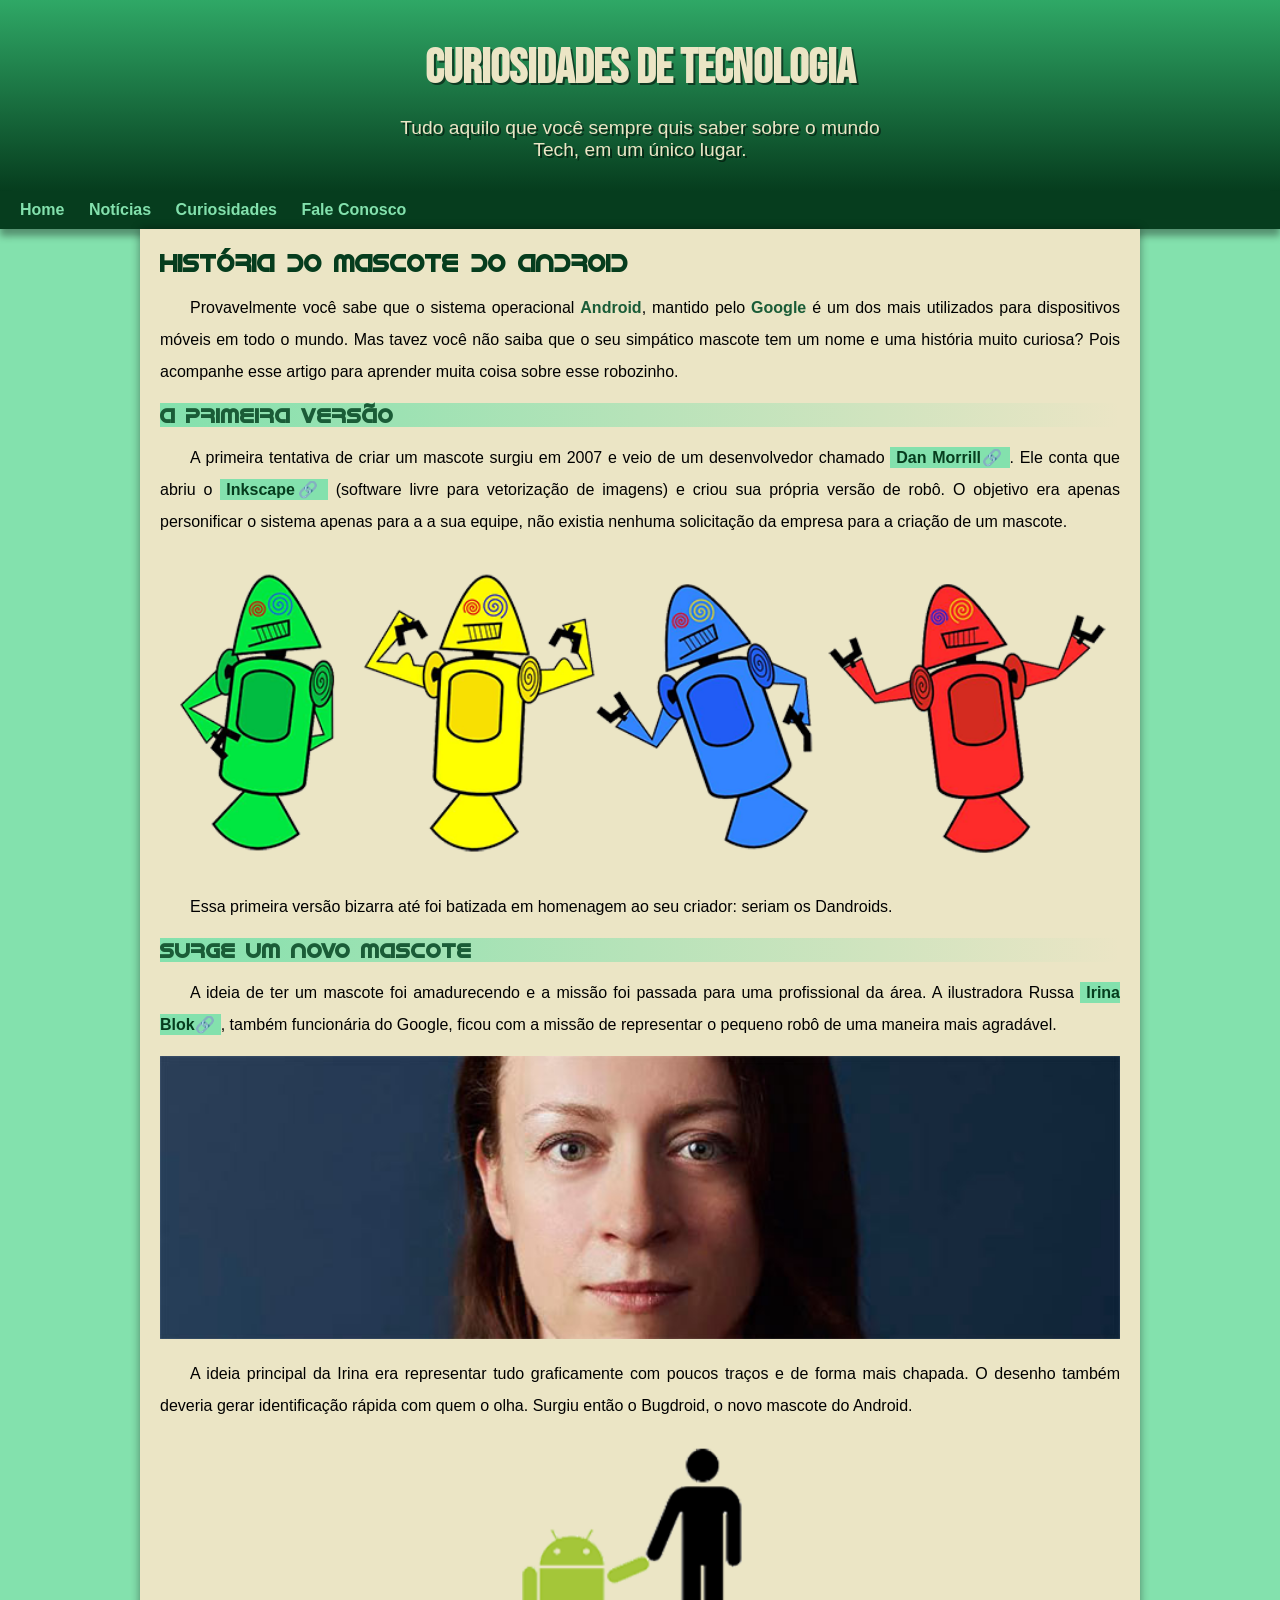
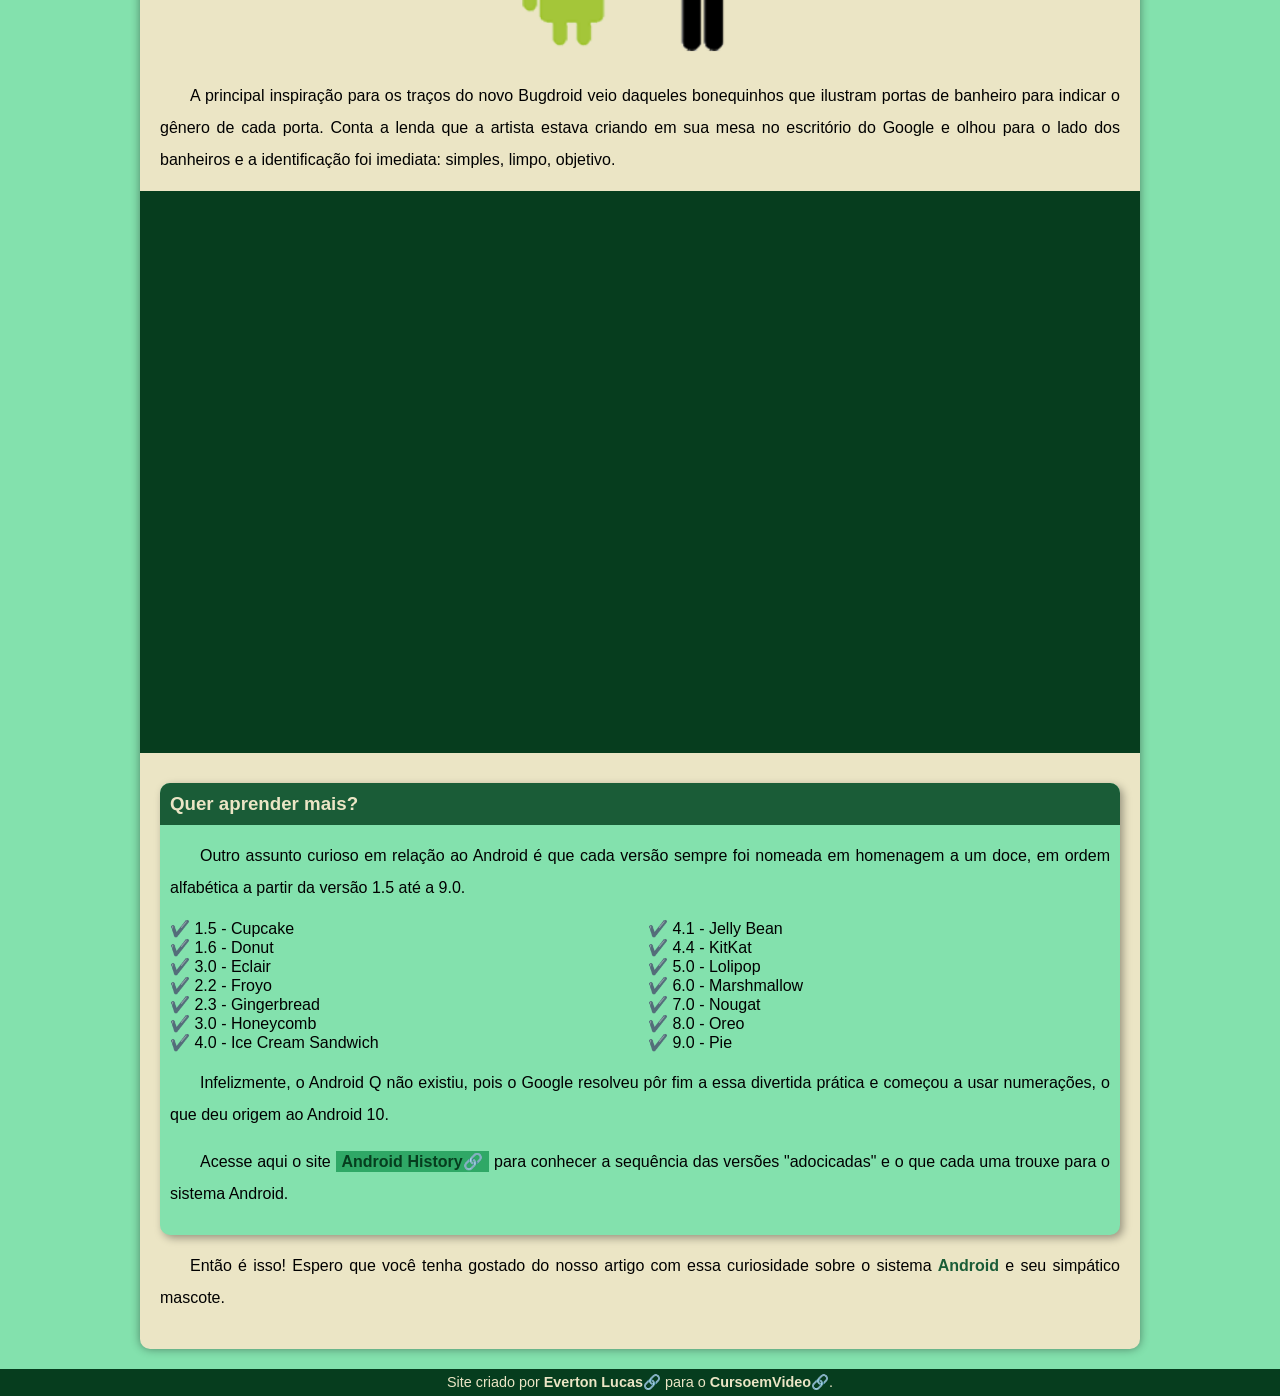
<file: index.html>
<!DOCTYPE html>
<html lang="pt-br">
<head>
    <meta charset="UTF-8">
    <meta http-equiv="X-UA-Compatible" content="IE=edge">
    <meta name="viewport" content="width=device-width, initial-scale=1.0">
    <link rel="shortcut icon" href="pacote/imagens/favicon.ico" type="image/x-icon">
    <title>Como surgiu o mascote do Android?</title>
    <link rel="stylesheet" href="estilo/style.css">
</head>
<body>
    <header>
        <h1>Curiosidades de Tecnologia</h1>
        <p>Tudo aquilo que você sempre quis saber sobre o mundo Tech, em um único lugar.</p>
    </header>
    
    <nav>
        <a href="#">Home</a>
        <a href="#">Notícias</a>
        <a href="#">Curiosidades</a>
        <a href="#">Fale Conosco</a>
    </nav>
    
    <main>
        <article>
            <h1>História do Mascote do Android</h1>
            
            <p>Provavelmente você sabe que o sistema operacional <strong>Android</strong>, mantido pelo <strong>Google</strong> é um dos mais utilizados para dispositivos móveis em todo o mundo. Mas tavez você não saiba que o seu simpático mascote tem um nome e uma história muito curiosa? Pois acompanhe esse artigo para aprender muita coisa sobre esse robozinho.</p>
            
            <h2>A primeira versão</h2>
            
            <p>A primeira tentativa de criar um mascote surgiu em 2007 e veio de um desenvolvedor chamado <a href="https://www.thedrum.com/news/2013/01/06/googles-dan-morrill-reveals-rejected-android-mascot-designs" class="externo" target="_blank" rel="external">Dan Morrill</a>. Ele conta que abriu o <a href="https://inkscape.org/pt-br/" class="externo" target="_blank" rel="external">Inkscape</a> (software livre para vetorização de imagens) e criou sua própria versão de robô. O objetivo era apenas personificar o sistema apenas para a a sua equipe, não existia nenhuma solicitação da empresa para a criação de um mascote.</p>

            <picture>
                <source media="(max-width: 670px)" srcset="pacote/imagens/dan-droids-pq.png">
                <img src="pacote/imagens/dan-droids.png" alt="Primeiro mascote do android">
            </picture>
            
            <p>Essa primeira versão bizarra até foi batizada em homenagem ao seu criador: seriam os Dandroids.</p>
            
            <h2>Surge um novo mascote</h2>
            
            <p>A ideia de ter um mascote foi amadurecendo e a missão foi passada para uma profissional da área. A ilustradora Russa <a href="https://www.irinablok.com/" class="externo" target="_blank" rel="external">Irina Blok</a>, também funcionária do Google, ficou com a missão de representar o pequeno robô de uma maneira mais agradável.</p>
            
            <picture>
                <source media="(max-width: 670px)" srcset="pacote/imagens/irina-blok-pq.jpg">
                <img src="pacote/imagens/irina-blok.jpg" alt="Irina Blok">
            </picture>
            
            <p>A ideia principal da Irina era representar tudo graficamente com poucos traços e de forma mais chapada. O desenho também deveria gerar identificação rápida com quem o olha. Surgiu então o Bugdroid, o novo mascote do Android.</p>
            
            <img src="pacote/imagens/bugdroid.png" class="pequena" alt="bug droid">
            
            <p>A principal inspiração para os traços do novo Bugdroid veio daqueles bonequinhos que ilustram portas de banheiro para indicar o gênero de cada porta. Conta a lenda que a artista estava criando em sua mesa no escritório do Google e olhou para o lado dos banheiros e a identificação foi imediata: simples, limpo, objetivo.</p>
            
            <div class="video"><iframe width="560" height="315" src="https://www.youtube.com/embed/l2UDgpLz20M" title="YouTube video player" frameborder="0" allow="accelerometer; autoplay; clipboard-write; encrypted-media; gyroscope; picture-in-picture" allowfullscreen></iframe></div>

            <aside>
                <h3>Quer aprender mais? </h3>
                <p>Outro assunto curioso em relação ao Android é que cada versão sempre foi nomeada em homenagem a um doce, em ordem alfabética a partir da versão 1.5 até a 9.0.</p>
                
                <ul>
                    <li>1.5 - <abbr title="Bolo de Copo">Cupcake</abbr></li>
                    <li>1.6 - <abbr title="Rosquinha">Donut</abbr></li>
                    <li>3.0 - <abbr title="Bomba">Eclair</abbr></li>
                    <li>2.2 - <abbr title="Iorgute Congelado">Froyo</abbr></li>
                    <li>2.3 - <abbr title="Biscoito de Gengibre">Gingerbread</abbr></li>
                    <li>3.0 - <abbr title="Favo de Mel">Honeycomb</abbr></li>
                    <li>4.0 - <abbr title="Sanduíche de Sorvete">Ice Cream Sandwich</abbr></li>
                    <li>4.1 - <abbr title="Jujuba">Jelly Bean</abbr></li>
                    <li>4.4 - <abbr title="Kitkat">KitKat</abbr></li>
                    <li>5.0 - <abbr title="Pirulito">Lolipop</abbr></li>
                    <li>6.0 - <abbr title="Marshmallow">Marshmallow</abbr></li>
                    <li>7.0 - <abbr title="Torrone">Nougat</abbr></li>
                    <li>8.0 - <abbr title="Oreo">Oreo</abbr></li>
                    <li>9.0 - <abbr title="Torta">Pie</abbr></li>
                </ul>
                
                <p>Infelizmente, o Android Q não existiu, pois o Google resolveu pôr fim a essa divertida prática e começou a usar numerações, o que deu origem ao Android 10.
                </p>

                <p>Acesse aqui o site <a href="https://www.android.com/intl/en_uk/history/#/donut" class="externo" target="_blank" rel="external">Android History</a> para conhecer a sequência das versões "adocicadas" e o que cada uma trouxe para o sistema Android.</p>
            </aside>

            <p>Então é isso! Espero que você tenha gostado do nosso artigo com essa curiosidade sobre o sistema <strong>Android</strong> e seu simpático mascote.</p>
        </article>
    </main>

    <footer>
        Site criado por <a href="https://github.com/evertonluckas" class="externo" target="_blank" rel="external">Everton Lucas</a> para o <a href="https://www.youtube.com/channel/UCrWvhVmt0Qac3HgsjQK62FQ" class="externo" target="_blank" rel="external">CursoemVideo</a>.
    </footer>
</body>
</html>
</file>
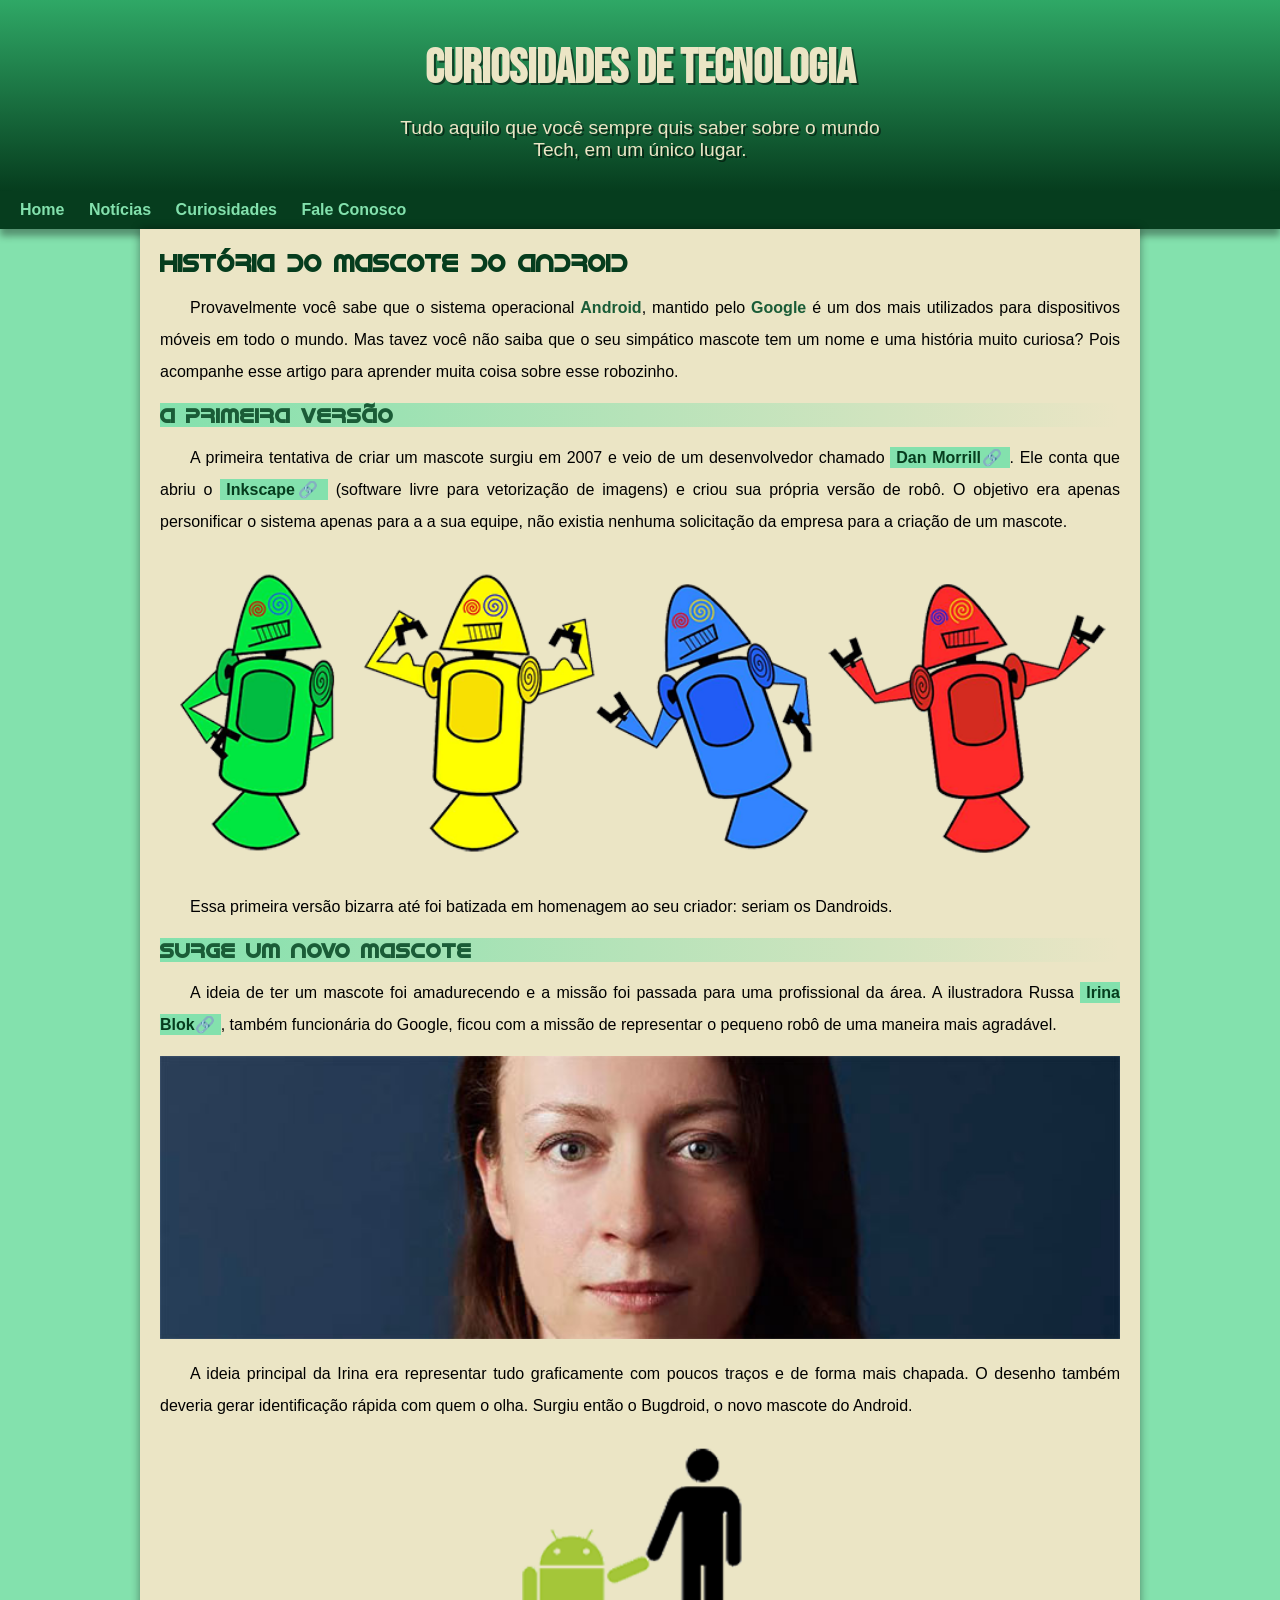
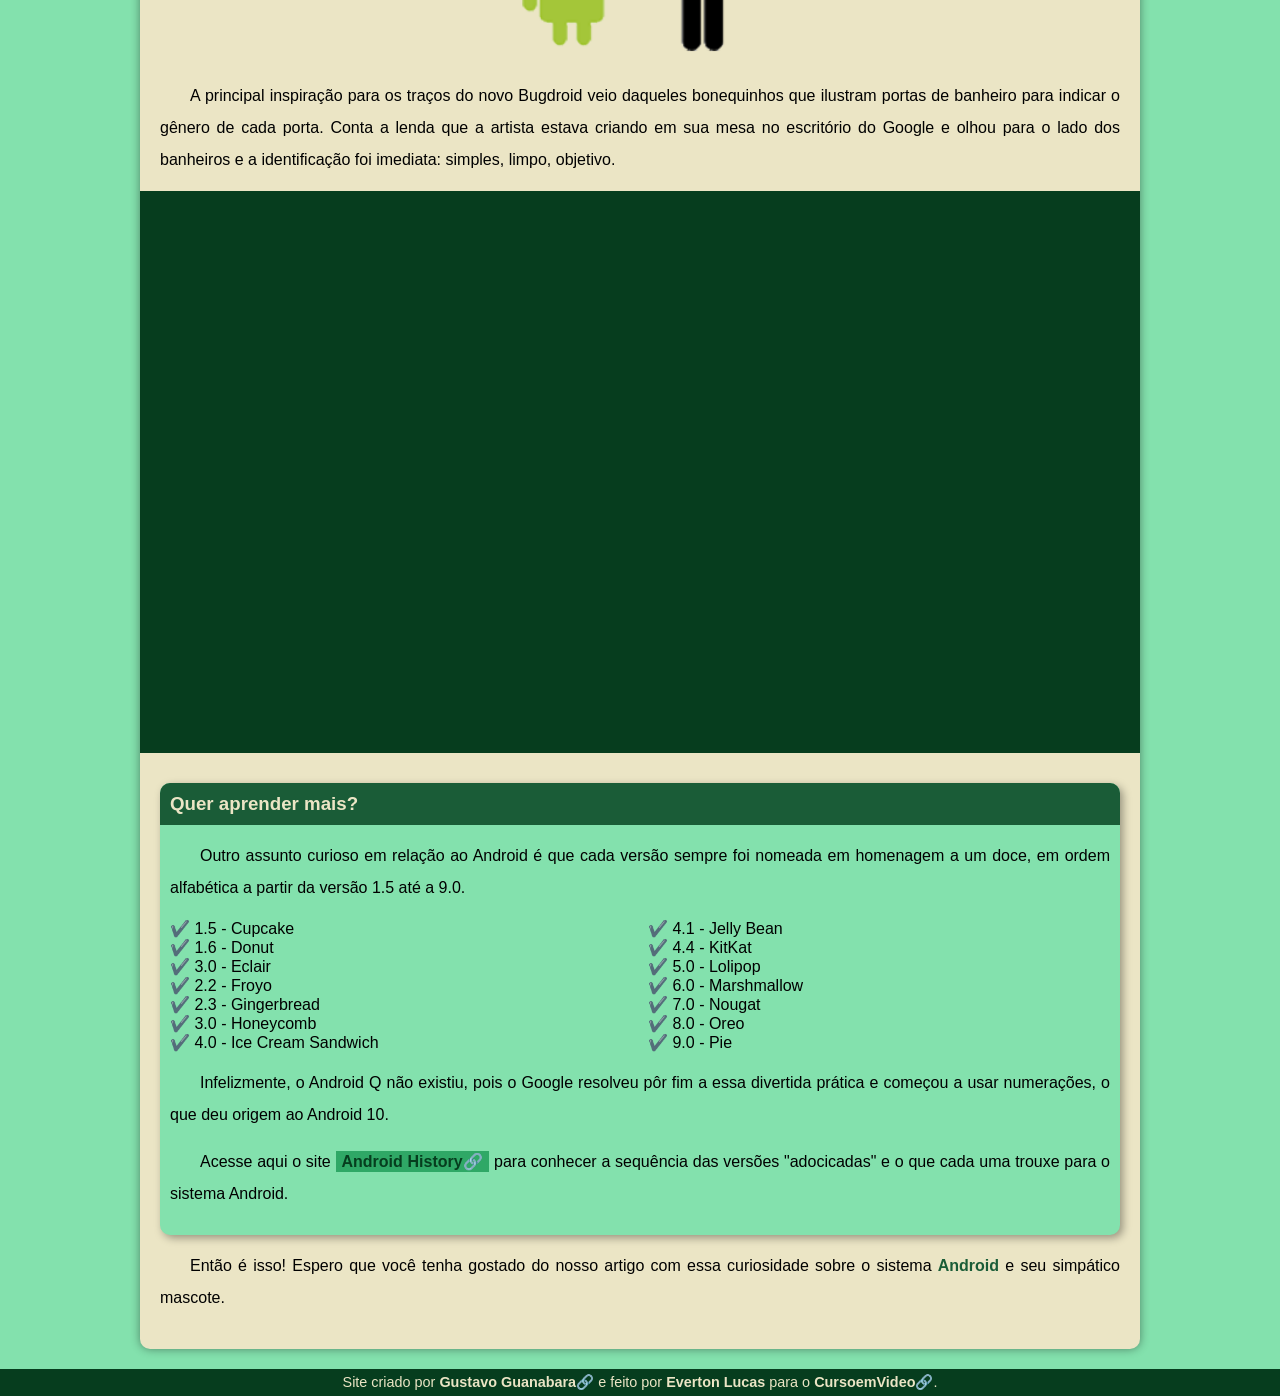
<file: index.html.html>
<!DOCTYPE html>
<html lang="pt-br">
<head>
    <meta charset="UTF-8">
    <meta http-equiv="X-UA-Compatible" content="IE=edge">
    <meta name="viewport" content="width=device-width, initial-scale=1.0">
    <link rel="shortcut icon" href="pacote/imagens/favicon.ico" type="image/x-icon">
    <title>Como surgiu o mascote do Android?</title>
    <link rel="stylesheet" href="estilo/style.css">
</head>
<body>
    <header>
        <h1>Curiosidades de Tecnologia</h1>
        <p>Tudo aquilo que você sempre quis saber sobre o mundo Tech, em um único lugar.</p>
    </header>
    
    <nav>
        <a href="#">Home</a>
        <a href="#">Notícias</a>
        <a href="#">Curiosidades</a>
        <a href="#">Fale Conosco</a>
    </nav>
    
    <main>
        <article>
            <h1>História do Mascote do Android</h1>
            
            <p>Provavelmente você sabe que o sistema operacional <strong>Android</strong>, mantido pelo <strong>Google</strong> é um dos mais utilizados para dispositivos móveis em todo o mundo. Mas tavez você não saiba que o seu simpático mascote tem um nome e uma história muito curiosa? Pois acompanhe esse artigo para aprender muita coisa sobre esse robozinho.</p>
            
            <h2>A primeira versão</h2>
            
            <p>A primeira tentativa de criar um mascote surgiu em 2007 e veio de um desenvolvedor chamado <a href="https://www.thedrum.com/news/2013/01/06/googles-dan-morrill-reveals-rejected-android-mascot-designs" class="externo" target="_blank" rel="external">Dan Morrill</a>. Ele conta que abriu o <a href="https://inkscape.org/pt-br/" class="externo" target="_blank" rel="external">Inkscape</a> (software livre para vetorização de imagens) e criou sua própria versão de robô. O objetivo era apenas personificar o sistema apenas para a a sua equipe, não existia nenhuma solicitação da empresa para a criação de um mascote.</p>

            <picture>
                <source media="(max-width: 670px)" srcset="pacote/imagens/dan-droids-pq.png">
                <img src="pacote/imagens/dan-droids.png" alt="Primeiro mascote do android">
            </picture>
            
            <p>Essa primeira versão bizarra até foi batizada em homenagem ao seu criador: seriam os Dandroids.</p>
            
            <h2>Surge um novo mascote</h2>
            
            <p>A ideia de ter um mascote foi amadurecendo e a missão foi passada para uma profissional da área. A ilustradora Russa <a href="https://www.irinablok.com/" class="externo" target="_blank" rel="external">Irina Blok</a>, também funcionária do Google, ficou com a missão de representar o pequeno robô de uma maneira mais agradável.</p>
            
            <picture>
                <source media="(max-width: 670px)" srcset="pacote/imagens/irina-blok-pq.jpg">
                <img src="pacote/imagens/irina-blok.jpg" alt="Irina Blok">
            </picture>
            
            <p>A ideia principal da Irina era representar tudo graficamente com poucos traços e de forma mais chapada. O desenho também deveria gerar identificação rápida com quem o olha. Surgiu então o Bugdroid, o novo mascote do Android.</p>
            
            <img src="pacote/imagens/bugdroid.png" class="pequena" alt="bug droid">
            
            <p>A principal inspiração para os traços do novo Bugdroid veio daqueles bonequinhos que ilustram portas de banheiro para indicar o gênero de cada porta. Conta a lenda que a artista estava criando em sua mesa no escritório do Google e olhou para o lado dos banheiros e a identificação foi imediata: simples, limpo, objetivo.</p>
            
            <div class="video"><iframe width="560" height="315" src="https://www.youtube.com/embed/l2UDgpLz20M" title="YouTube video player" frameborder="0" allow="accelerometer; autoplay; clipboard-write; encrypted-media; gyroscope; picture-in-picture" allowfullscreen></iframe></div>

            <aside>
                <h3>Quer aprender mais? </h3>
                <p>Outro assunto curioso em relação ao Android é que cada versão sempre foi nomeada em homenagem a um doce, em ordem alfabética a partir da versão 1.5 até a 9.0.</p>
                
                <ul>
                    <li>1.5 - <abbr title="Bolo de Copo">Cupcake</abbr></li>
                    <li>1.6 - <abbr title="Rosquinha">Donut</abbr></li>
                    <li>3.0 - <abbr title="Bomba">Eclair</abbr></li>
                    <li>2.2 - <abbr title="Iorgute Congelado">Froyo</abbr></li>
                    <li>2.3 - <abbr title="Biscoito de Gengibre">Gingerbread</abbr></li>
                    <li>3.0 - <abbr title="Favo de Mel">Honeycomb</abbr></li>
                    <li>4.0 - <abbr title="Sanduíche de Sorvete">Ice Cream Sandwich</abbr></li>
                    <li>4.1 - <abbr title="Jujuba">Jelly Bean</abbr></li>
                    <li>4.4 - <abbr title="Kitkat">KitKat</abbr></li>
                    <li>5.0 - <abbr title="Pirulito">Lolipop</abbr></li>
                    <li>6.0 - <abbr title="Marshmallow">Marshmallow</abbr></li>
                    <li>7.0 - <abbr title="Torrone">Nougat</abbr></li>
                    <li>8.0 - <abbr title="Oreo">Oreo</abbr></li>
                    <li>9.0 - <abbr title="Torta">Pie</abbr></li>
                </ul>
                
                <p>Infelizmente, o Android Q não existiu, pois o Google resolveu pôr fim a essa divertida prática e começou a usar numerações, o que deu origem ao Android 10.
                </p>

                <p>Acesse aqui o site <a href="https://www.android.com/intl/en_uk/history/#/donut" class="externo" target="_blank" rel="external">Android History</a> para conhecer a sequência das versões "adocicadas" e o que cada uma trouxe para o sistema Android.</p>
            </aside>

            <p>Então é isso! Espero que você tenha gostado do nosso artigo com essa curiosidade sobre o sistema <strong>Android</strong> e seu simpático mascote.</p>
        </article>
    </main>

    <footer>
        Site criado por <a href="#" class="externo">Gustavo Guanabara</a> e feito por <strong>Everton Lucas</strong> para o <a href="#" class="externo">CursoemVideo</a>.
    </footer>
</body>
</html>
</file>
<file: estilo/style.css>
@charset "UTF-8";

@import url('https://fonts.googleapis.com/css2?family=Bebas+Neue&display=swap');

@font-face {
    font-family: 'Android';
    src: url(../pacote/fontes/idroid.otf) format('opentype');
}

:root {
    --cor0: #ebe5c5;
    --cor1: #83e1ad;
    --cor2: #3ddc84;
    --cor3: #2fa866;
    --cor4: #1a5c37;
    --cor5: #063d1e;

    --fonte-padrao: Arial, Verdana, Helvetica, sans-serif;
    --fonte-destaque: 'Bebas Neue', cursive;
    --fonte-android: 'Android', cursive;
}

* {
    margin: 0;
    padding: 0;
    box-sizing: border-box;
    text-decoration: none;
}

body {
    background-color: var(--cor1);
    font-family: var(--fonte-padrao);
}

a.externo::after {
    content: '🔗';
}

header {
    background-image: linear-gradient(to bottom, var(--cor3), var(--cor5));
    min-height: 150px;
    text-align: center;
    padding-top: 40px;
}

header > h1 {
    color: var(--cor0);
    font-family: var(--fonte-destaque);
    font-size: 3em;
    margin-bottom: 20px;
    text-shadow: 2px 2px 0px rgba(0, 0, 0, 0.514);
}

header > p {
    color: var(--cor0);
    font-family: var(--fonte-padrao);
    font-size: 1.2em;
    max-width: 500px;
    margin: auto;
    padding: 0px 10px 30px 10px;
    text-shadow: 2px 2px 0px rgba(0, 0, 0, 0.514);
}

nav {
    background-color: var(--cor5);
    padding: 10px;
    box-shadow: 0px 7px 7px rgba(0, 0, 0, 0.356);
}

nav > a {
    color: var(--cor1);
    padding: 10px;
    border-radius: 5px;
    font-weight: bold;
    transition-duration: .2s;
}

nav > a:hover {
    background-color: var(--cor3);
    color: var(--cor5);
}

main {
    background-color: var(--cor0);
    min-width: 300px;
    max-width: 1000px;
    margin: auto;
    margin-bottom: 20px;
    padding: 20px;
    box-shadow: 0px 0px 10px rgba(0, 0, 0, 0.411);
    border-radius: 0px 0px 10px 10px;
}

main h1 {
    color: var(--cor5);
    font-family: var(--fonte-android);
}

main h2 {
    font-family: var(--fonte-android);
    color: var(--cor4);
    font-size: 1.3em;
    background-image: linear-gradient(to right, var(--cor1), transparent);
}

main p {
    margin: 15px 0px;
    text-align: justify;
    text-indent: 30px;
    line-height: 2em;
    font-size: 1em;
}

main strong {
    color: var(--cor4);
    font-weight: bold;
}

main a {
    font-weight: bold;
    color: var(--cor5);
    background-color: var(--cor1);
    padding: 2px 6px;
}

main a:hover {
    text-decoration: underline;
    color: var(--cor4);
}

main img {
    width: 100%;
}

.pequena {
    max-width: 350px;
    display: block;
    margin: auto;
}

.video {
    background-color: var(--cor5);
    margin: 0px -20px 30px -20px;
    padding: 20px;
    padding-bottom: 56.5%;
    position: relative;
}

.video > iframe {
    position: absolute;
    top: 5%;
    left: 5%;
    width: 90%;
    height: 90%;
}

aside {
    background-color: var(--cor1);
    padding: 10px;
    border-radius: 10px;
    box-shadow: 3px 3px 8px rgba(0, 0, 0, 0.356);
}

aside > ul {
    list-style-type: '✔️ ';
    list-style-position: inside;
    columns: 2;
}

aside > h3 {
    background-color: var(--cor4);
    color: var(--cor0);
    padding: 10px;
    margin: -10px -10px 0px -10px;
    border-radius: 10px 10px 0px 0px;
}

aside a {
    background-color: var(--cor3);
}

footer {
    background-color: var(--cor5);
    color: var(--cor0);
    text-align: center;
    font-size: 0.9em;
    padding: 5px;
}

footer a {
    color: var(--cor0);
    font-weight: bolder;
}

footer a:hover {
    text-decoration: underline;
    color: var(--cor1);
}
</file>
